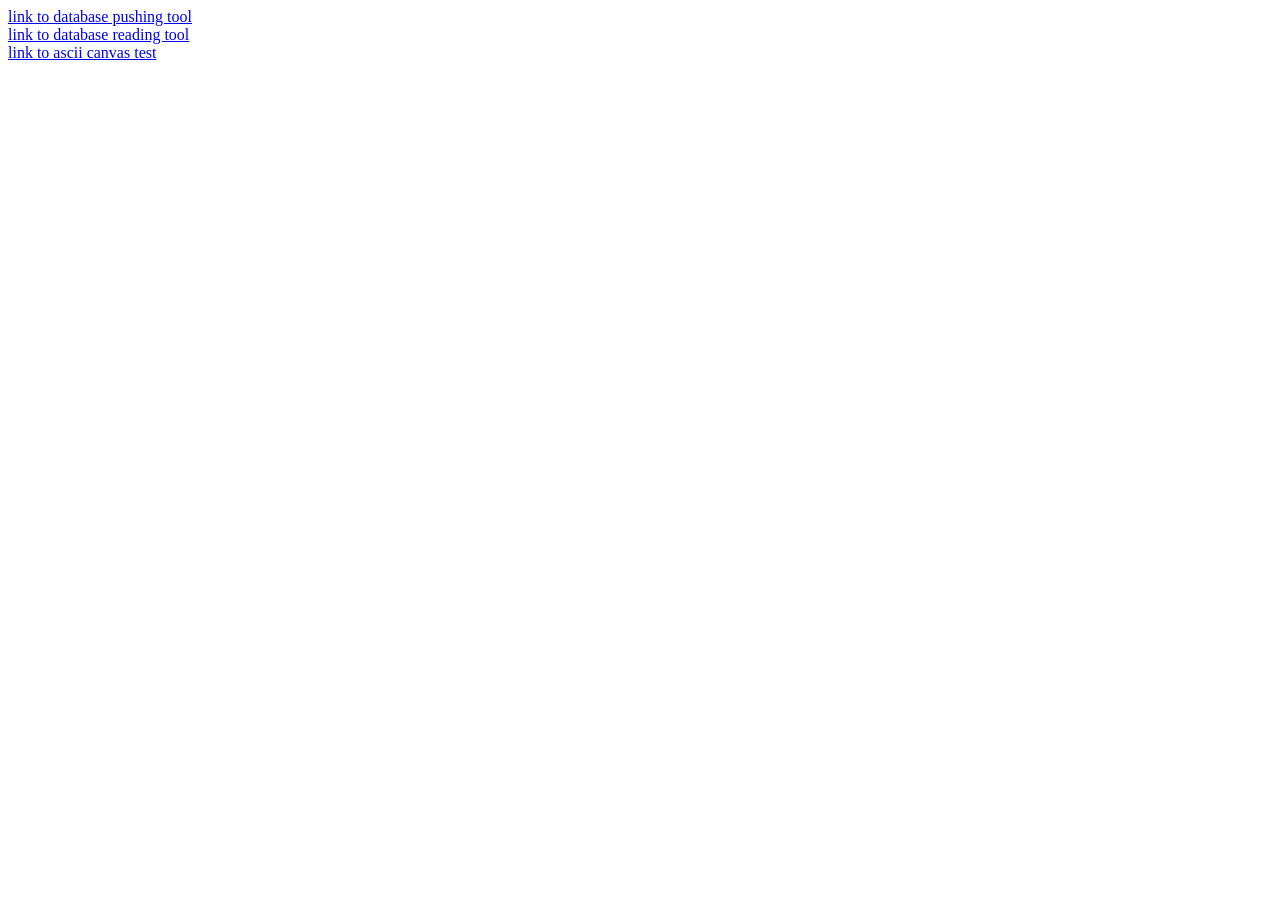
<file: index.html>
<!DOCTYPE html>
<html lang="en">
<head>
    <meta charset="UTF-8">
    <meta name="viewport" content="width=device-width, initial-scale=1.0">
    <title>document</title>
</head>
<body>
    <a href="databasePusher/databasePusher.html">link to database pushing tool</a> <br>
    <a href="databaseReader/databaseReader.html">link to database reading tool</a> <br>
    <a href="asciiCanvas/index.html">link to ascii canvas test</a> <br>
</body>
</html>
</file>
